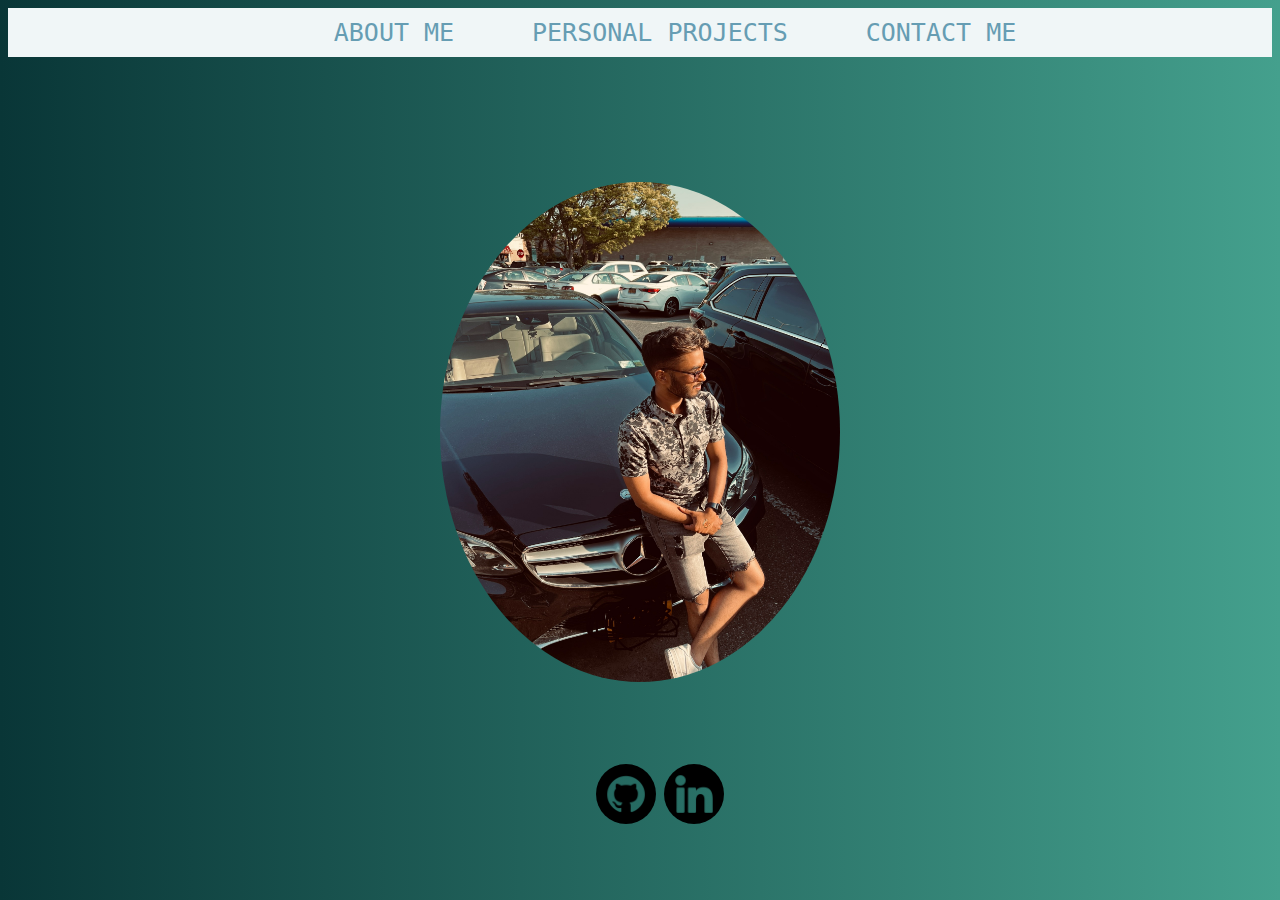
<file: index.html>
<!DOCTYPE html>
<html lang="en">
<head>
    <meta charset="UTF-8">
    <meta http-equiv="X-UA-Compatible" content="IE=edge">
    <meta name="viewport" content="width=device-width, initial-scale=1.0">
    <link rel="stylesheet" href="style.css">
    <link rel="shortcut icon" type="image/x-icon" href="./Images/favicon.ico">
    <title>Joshua Surujpaul</title>
</head>
<body>
    <!--The NavBar displayed on the top-->
    <div class = "container">
        <nav>
            <ul>
            <li><a href="./aboutMe.html">About Me</a></li>
            <li><a href="./personalProjects.html">Personal Projects</a></li>
            <li><a href="./contactMe.html">Contact Me</a></li>
        </ul>
        </nav>
    </header>
    </div>
    <!---->
    <br>
    <br>
    <br>
    <br>
    <br>
    <br>
    <br>


    <section id = "heading">
    <img src="./Images/IMG-9984.jpg" style="width:400px; height: 500px; border-radius: 50%; " alt="Profile Pic">
    </section>

    <div id = "container_sociallinks">
        <ul class="social">
            <li><a href="https://github.com/J00shs" target="_blank"><img src="./Images/github.png" alt="Github Link"class = "links"></a></li>
            <li class="linkedIN"><a href="https://www.linkedin.com/in/joshua-surujpaul-21221a176/" target="_blank"><img src="./Images/linkedin.png"  alt="LinkedIn Link" class = "links"></a></li>
        </ul>
    </div>

</body>
<script src = "site.js"></script>
</html>
</file>
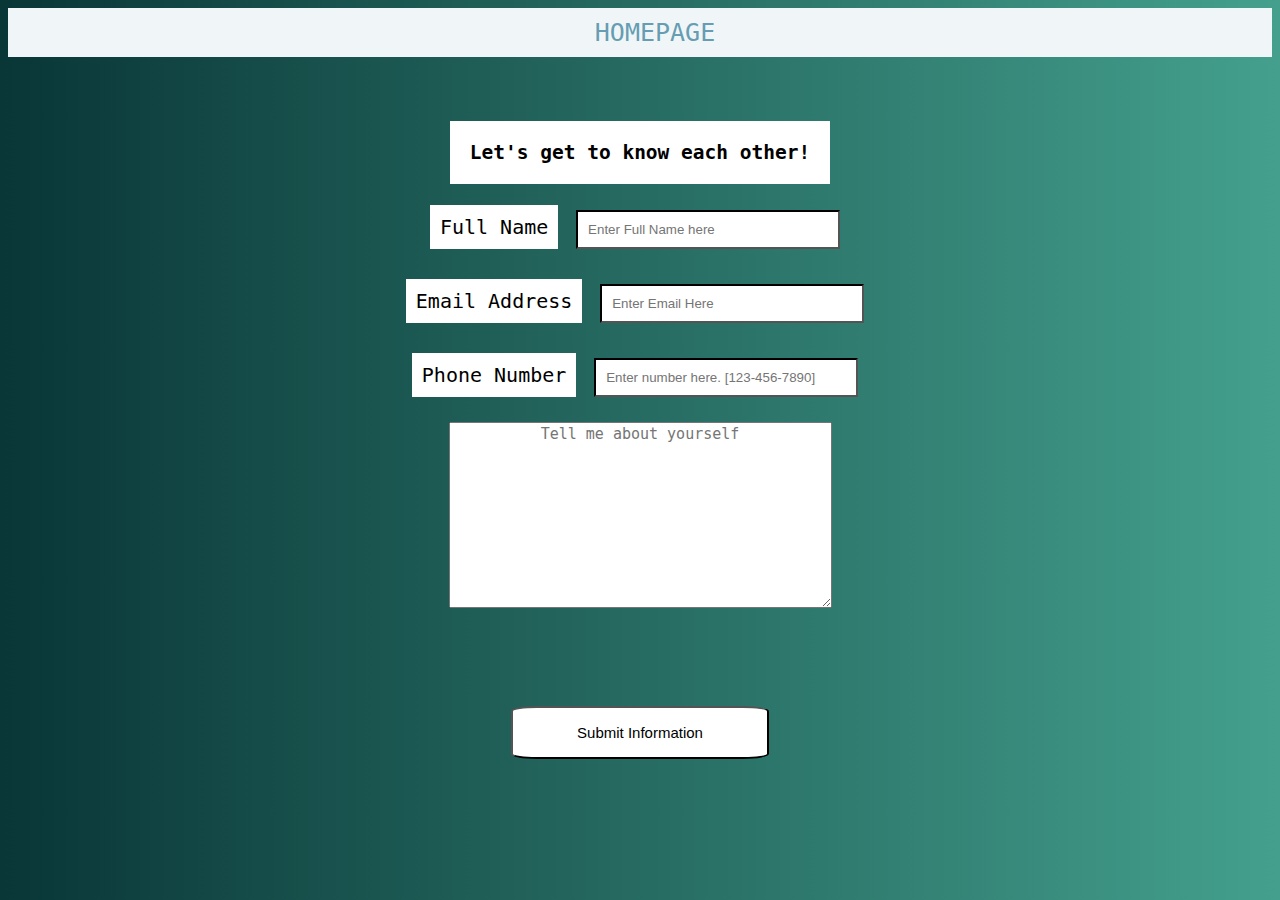
<file: contactMe.html>
<!DOCTYPE html>
<html lang="en">
<head>
    <meta charset="UTF-8">
    <meta http-equiv="X-UA-Compatible" content="IE=edge">
    <meta name="viewport" content="width=device-width, initial-scale=1.0">
    <link rel="stylesheet" href="style.css">
    <title>Contact Me</title>
</head>
<body>
    <div class = "container">
        <header>
            <nav>
                <ul>
                <li style="padding-right:2.5rem;"><a href="./index.html">Homepage</a></li>
            </ul>
            </nav>
        </header>
    </div>

    <div class="contactMe_form">
    <h2 class = "contactme_heading">Let's get to know each other!</h2>
    <form action="" method="">
    <label for = "fullName">Full Name</label>
        <input type="text" placeholder = "Enter Full Name here"name="fullName" id="fullNameInfo">
        <br>
        <br>

        <label for="emailAddress" >Email Address</label>
        <input type="email" name="emailAddress" id="emailAddress" placeholder="Enter Email Here">
        <br>
        <br>

        <label for="phoneNumber">Phone Number</label>
        <input type="tel" name="phoneNumber" id="phoneNumber" placeholder="Enter number here. [123-456-7890]" pattern="[0-9]{3}-[0-9]{3}-[0-9]{4}">
        <br>
        <br>
        
        <textarea name="userDescription" placeholder="Tell me about yourself" id="contact_textArea" cols="40" rows="10"></textarea>
        <br>
        <br>

        <button type = "submit" id="contact_btn" ><span>Submit Information</span></button>
        <!--input type="text" name="Name" id="">
        <button type= "submit">Submit Information</button>
        -->
     </form>
    </div>
</body>
</html>
</file>
<file: style.css>
/*
Classes use the [.]
#669DB3FF,60%,white, lightcoral 40%
*/
body{
    height: 100px;
    background: #44A08D;  /* fallback for old browsers */
    background: -webkit-linear-gradient(to right, #093637, #44A08D);  /* Chrome 10-25, Safari 5.1-6 */
    background: linear-gradient(to right, #093637, #44A08D); /* W3C, IE 10+/ Edge, Firefox 16+, Chrome 26+, Opera 12+, Safari 7+ */

    font-family: monospace;
    
}

.container{
    background-color: #F0F6F7FF;
    color: gray;
    
}
header::after{
    content:"";
    display: table;
    clear: both;
}
nav{
    text-align: center;
}

nav ul{
    margin: 0;
    padding: 0;
    list-style: none;
}

nav li{
    display: inline-block;
    margin-left: 70px;
    padding-top: 25px;
    padding: 10px 0;
    position: relative;
    
}

nav a{
    text-decoration: none;
    color: #669DB3FF;
    text-transform: uppercase;
    font-size: 25px;
}

nav a:hover{
    color: black;
}

nav a::before{
     content:"";
     display: block;
     height:5px;
     width:100%;
     background-color: #669DB3FF;
     position: absolute;
     top: 0;
     width: 0%;
     transition: all ease-in-out 250ms;
}

nav a:hover::before{
    width: 100%;
}


#heading{
    color: black;
    font-size: 40px;
    text-align: center;
    padding:0px;
    margin: 20px;
}


#container_sociallinks{
    text-align: center;
    display: table;
    margin: 0 auto;
}

ul.social{
    list-style: none;
    min-width: 400px;
    padding-top: 40px;
}

ul.social li{
    display: inline;
}

.links{
    width: 60px;
    border-radius: 50%;   
    transition: ease-in-out 250ms;
}

.links:hover{
    background-color: white;
    width: 65px;
    transition: ease-in-out 250ms;
}
.container2_aboutme{
    max-width: 1100px;
    margin: 0 auto;
    padding: 0 3rem;
    margin-top: 3rem;
    text-align: center;

}
h1{
    color: #669DB3FF;
    font-size: 5rem;
    letter-spacing: 10px;
}

.aboutme_description{
    display: inline-block;
    background-color: white;
    padding: 2rem 3rem;
    margin-top: 25px;

}

.btn{
    display: inline-block;
    text-decoration: none;
    background-color: white;
    border-radius: 10px;
    font-size:15px;
    padding: 1rem 4rem;
    margin-top: 5rem;
}


.submit_button{
    display: inline-block;
    background-color: white;
    text-decoration: none;
    border: 10px;
    font-size: 15px;
    padding: 0.5rem 2rem;
    cursor: pointer;

}

.contactMe_form{
    margin: 0 auto;
    padding: 0 3rem;
    margin-top: 3rem;
    text-align: center;

}

.contactme_heading{
    display: inline-block;
    color: black;
    background-color: white;
    padding: 20px;

}

#fullNameInfo{
    display: inline-block;
    padding: 10px;
    margin: 10px;
    border-color: black;
    border-width: 2px;
    width: 15rem;
}

#emailAddress{
    display: inline-block;
    padding: 10px;
    margin: 10px;
    border-color: black;
    border-width: 2px;
    width: 15rem;
}

#phoneNumber{
    display: inline-block;
    padding: 10px;
    margin: 10px;
    border-color: black;
    border-width: 2px;
    width: 15rem;
}

form label{
    display: inline-block;
  background-color: white;  
  font-size: 20px;
    padding: 10px;
    border: black;
}

#contact_btn{
    display: inline-block;
    text-decoration: none;
    background-color: white;
    border-radius: 10px;
    font-size:15px;
    padding: 1rem 4rem;
    margin-top: 5rem;
    border-radius: 10%;
}

span{
    cursor: pointer;
    display: inline-block;
    position: relative;
    transition: 0.5s;
}

span:after{
    content: ".\00bb";
    position:absolute;
    opacity: 0;
    top:0;
    right: -20px;
    transition: 0.5s;
}

#contact_btn:hover span{
    padding-right: 25px;

}

#contact_btn:hover span:after{
    opacity: 1;
    right: 0;
    transition: 0.5s;
}

#contact_textArea{
    text-align: center;
    font-size: 15px;
}


.intro{
    display: flex;
    justify-content: center;
    margin-top: 100px;
    font-size: 100px;
    color: white;

}
</file>
